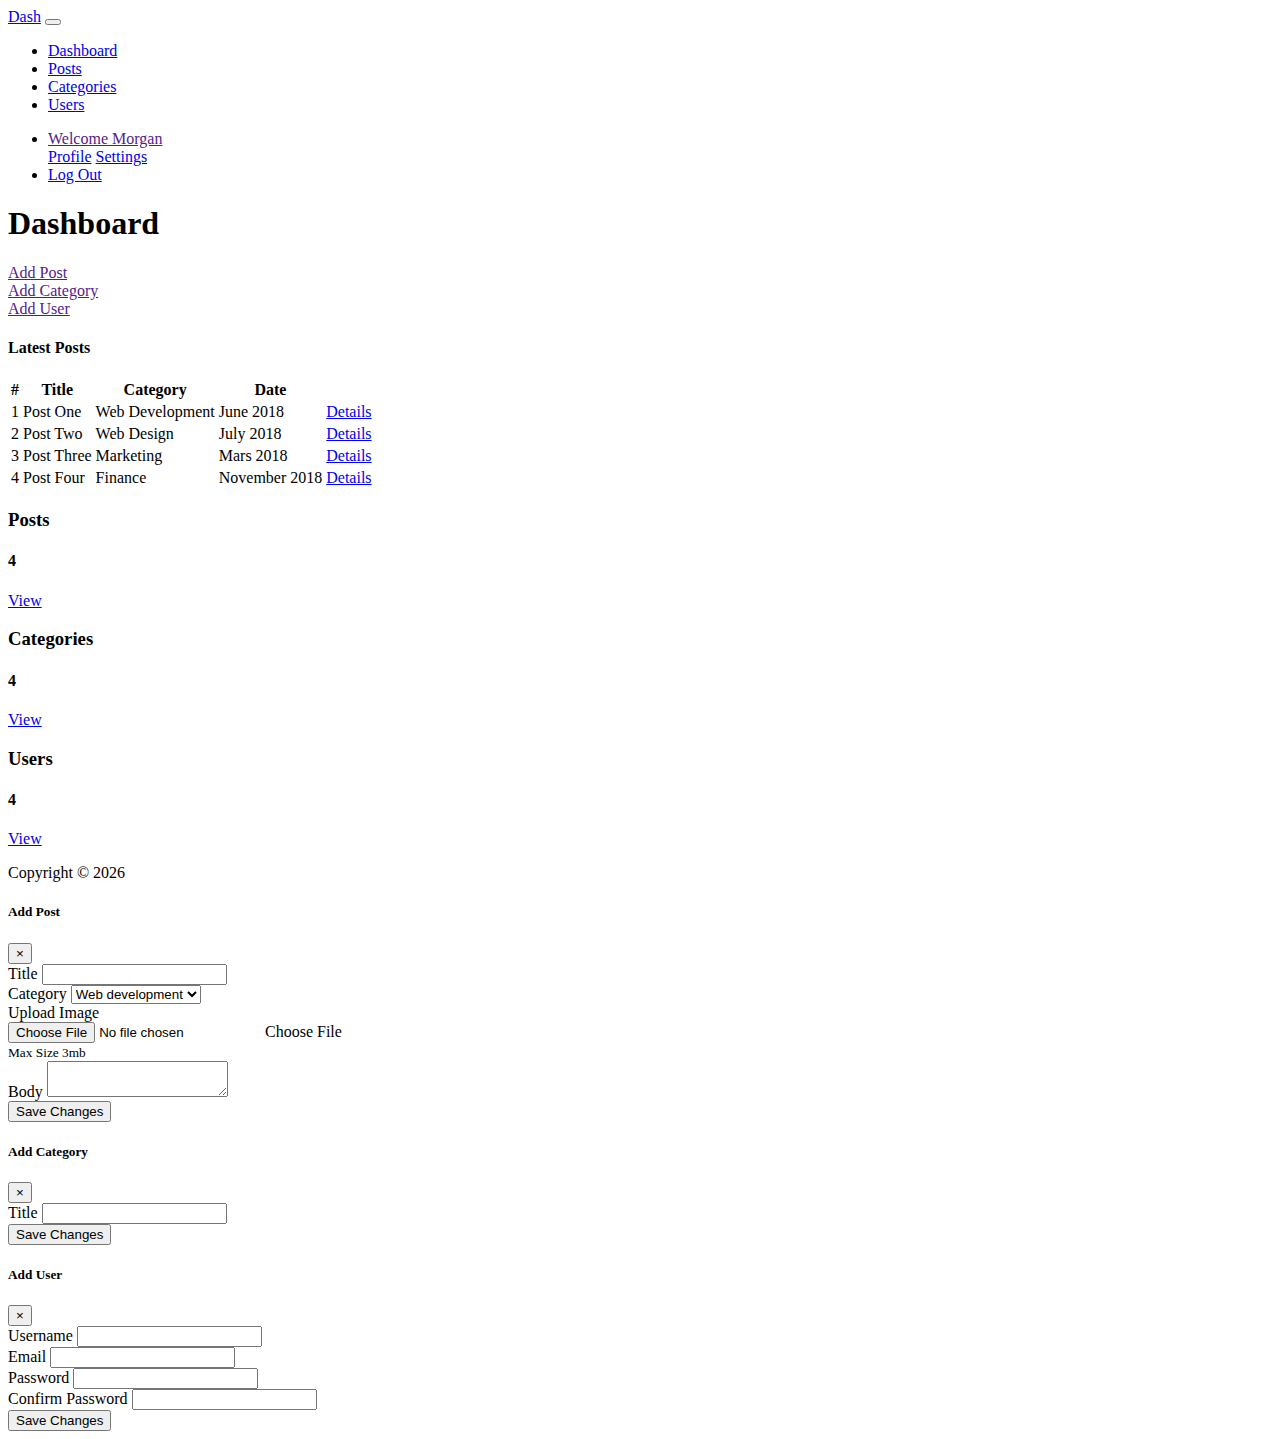
<file: index.html>
<!DOCTYPE html>
<html lang="en">

<head>
  <meta charset="UTF-8">
  <meta name="viewport" content="width=device-width, initial-scale=1.0">
  <meta http-equiv="X-UA-Compatible" content="ie=edge">
  <link rel="stylesheet" href="https://use.fontawesome.com/releases/v5.0.13/css/all.css" integrity="sha384-DNOHZ68U8hZfKXOrtjWvjxusGo9WQnrNx2sqG0tfsghAvtVlRW3tvkXWZh58N9jp"
    crossorigin="anonymous">
  <link rel="stylesheet" href="https://stackpath.bootstrapcdn.com/bootstrap/4.1.1/css/bootstrap.min.css" integrity="sha384-WskhaSGFgHYWDcbwN70/dfYBj47jz9qbsMId/iRN3ewGhXQFZCSftd1LZCfmhktB"
    crossorigin="anonymous">
  <link rel="stylesheet" href="css/style.css">
  <title>Bootstrap Theme</title>
</head>

<body>
  <!-- START HERE -->
  <nav class="navbar navbar-expand-sm navbar-dark bg-dark p-0">
    <div class="container">
      <a href="index.html" class="navbar-brand">Dash</a>
      <button class="navbar-toggler" data-toggle="collapse" data-target="#navbarCollapse">
        <span class="navbar-toggler-icon"></span>
      </button>
      <div class="collapse navbar-collapse" id="navbarCollapse">
        <ul class="navbar-nav">

          <li class="nav-item px-2">
            <a href="index.html" class="nav-link active">Dashboard</a>
          </li>
          <li class="nav-item px-2">
            <a href="posts.html" class="nav-link ">Posts</a>
          </li>
          <li class="nav-item px-2">
            <a href="categories.html" class="nav-link ">Categories</a>
          </li>
          <li class="nav-item px-2">
            <a href="users.html" class="nav-link ">Users</a>
          </li>

        </ul>

        <ul class="navbar-nav ml-auto">
          <li class="nav-item dropdown mr-3">
            <a href="" class="nav-link dropdown-toggle" data-toggle="dropdown">
              <i class="fas fa-user"></i> Welcome Morgan
            </a>
            <div class="dropdown-menu">
              <a href="profile.html" class="dropdown-item"> <i class="fas fa-user-circle"></i> Profile</a>
              <a href="settings.html" class="dropdown-item">
                <i class="fas fa-cog"></i> Settings</a>
           </div>

          </li>
          <li class="nav-item">
            <a href="login.html" class="nav-link">
              <i class="fas fa-user-times"></i> Log Out
            </a>

          </li>
        </ul>
      </div>
    </div>
  </nav>

  <!--Header-->

<header id="main-header" class="py-2 bg-primary text-white">
  <div class="container">
    <div class="row">
      <div class="col-md-6">
        <h1><i class="fas fa-cog"></i> Dashboard</h1>
      </div>
    </div>
  </div>
</header>

<!--Actions-->
  <section id="actions" class="py-4 mb-4 bg-light">
    <div class="container">
      <div class="row">
        <div class="col-md-3">
          <a href="" class="btn btn-primary btn-block" data-toggle="modal" data-target="#addPostModal"> <i class="fas fa-plus"></i>Add Post</a>
        </div>
        <div class="col-md-3">
          <a href="" class="btn btn-success btn-block" data-toggle="modal" data-target="#addCategoryModal">
            <i class="fas fa-plus"></i>Add Category</a>
        </div>
        <div class="col-md-3">
          <a href="" class="btn btn-warning btn-block" data-toggle="modal" data-target="#addUserModal">
            <i class="fas fa-plus"></i>Add User</a>
        </div>
      </div>
    </div>
  </section>

<!--Posts-->
<section id="posts">
  <div class="container">
    <div class="row">
      <div class="col-md-9">
        <div class="card">
          <div class="card-header">
            <h4>Latest Posts</h4>
          </div>
          <table class="table table-striped">
            <thead class="thead-dark">
              <tr>
                <th>#</th>
                <th>Title</th>
                <th>Category</th>
                <th>Date</th>
                <th></th>
              </tr>
            </thead>
            <tbody>
              <tr>
                <td>1</td>
                <td>Post One</td>
                <td>Web Development</td>
                <td>June 2018</td>
                <td><a href="details.html" class="btn btn-secondary">
                  <i class="fas fa-angle-double-right"></i> Details
                </a></td>
              </tr>
              <tr>
                <td>2</td>
                <td>Post Two</td>
                <td>Web Design</td>
                <td>July 2018</td>
                <td>
                  <a href="details.html" class="btn btn-secondary">
                    <i class="fas fa-angle-double-right"></i> Details
                  </a>
                </td>
              </tr>
              <tr>
                <td>3</td>
                <td>Post Three</td>
                <td>Marketing</td>
                <td>Mars 2018</td>
                <td>
                  <a href="details.html" class="btn btn-secondary">
                    <i class="fas fa-angle-double-right"></i> Details
                  </a>
                </td>
              </tr>
              <tr>
                <td>4</td>
                <td>Post Four</td>
                <td>Finance</td>
                <td>November 2018</td>
                <td>
                  <a href="details.html" class="btn btn-secondary">
                    <i class="fas fa-angle-double-right"></i> Details
                  </a>
                </td>
              </tr>
            </tbody>
          </table>
        </div>
      </div>
      <div class="col-md-3">
        <div class="card text-center bg-primary text-white mb-3">
          <div class="card-body">
            <h3>Posts</h3>
            <h4 class="display-4">
              <i class="fas fa-pencil-alt"></i> 4
            </h4>
            <a href="posts.html" class="btn btn-outline-light btn-sm">View</a>
          </div>
        </div>
      
        <div class="card text-center bg-success text-white mb-3">
          <div class="card-body">
            <h3>Categories</h3>
            <h4 class="display-4">
              <i class="fas fa-folder"></i> 4
            </h4>
            <a href="categories.html" class="btn btn-outline-light btn-sm">View</a>
          </div>
        </div>
      
        <div class="card text-center bg-warning text-white mb-3">
          <div class="card-body">
            <h3>Users</h3>
            <h4 class="display-4">
              <i class="fas fa-users"></i> 4
            </h4>
            <a href="users.html" class="btn btn-outline-light btn-sm">View</a>
          </div>
        </div>
      </div>
    </div>
  </div>
</section>


<!--Footer-->
<footer id="main-footer" class="bg-dark text-white mt-3 p-3">
  <div class="container">
    <div class="row">
      <div class="col">
        <p class="lead text-center">
          Copyright &copy; <span id="year"></span>
        </p>
      </div>
    </div>
  </div>
</footer>

<!--Modals-->

<!--Add post modal-->
<div class="modal fade" id="addPostModal">
  <div class="modal-dialog modal-lg">
    <div class="modal-content">
      <div class="modal-header bg-primary text-white">
        <h5 class="modal-title">Add Post</h5>
        <button class="close" data-dismiss="modal">
          <span>&times;</span>
        </button>
      </div>
      <div class="modal-body">
        <form>
          <div class="form-group">
            <label for="title">Title</label>
            <input type="text" class="form-control">
          </div>
          <div class="form-group">
            <label for="category">Category</label>
            <select class="form-control">
              <option value=""> Web development</option>
              <option value="">Web Design</option>
              <option value="">Marketing</option>
              <option value="">Finance</option>
            </select>
          </div>
          <div class="form-group">
            <label for="image">Upload Image</label>
            <div class="custom-file">
              <input type="file" class="custom-file-input" id="image">
              <label for="imge" class="custom-file-label">Choose File</label>
            </div>
            <small class="form text-muted ml-2">Max Size 3mb</small>
          </div>
          <div class="form-goup">
            <label for="body">Body</label>
            <textarea name="editor" class="form-control"></textarea>
          </div>
        </form>
      </div>
      <div class="modal-footer">
        <button class="btn btn-primary" data-dismiss="modal">Save Changes</button>
      </div>
    </div>
  </div>
</div>

<!--Add category modal-->
<div class="modal fade" id="addCategoryModal">
  <div class="modal-dialog modal-lg">
    <div class="modal-content">
      <div class="modal-header bg-success text-white">
        <h5 class="modal-title">Add Category</h5>
        <button class="close" data-dismiss="modal">
          <span>&times;</span>
        </button>
      </div>
        <div class="modal-body">
          <form>
            <div class="form-group">
              <label for="title">Title</label>
              <input type="text" class="form-control">
            </div>
          </form>
          <div class="modal-footer">
            <button class="btn btn-success" data-dismiss="modal">Save Changes</button>
          </div>
        </div>
     </div>
   </div>
</div>

<!--Add user modal-->
<div class="modal fade" id="addUserModal">
  <div class="modal-dialog modal-lg">
    <div class="modal-content">
      <div class="modal-header bg-warning text-white">
        <h5 class="modal-title">Add User</h5>
        <button class="close" data-dismiss="modal">
          <span>&times;</span>
        </button>
      </div>
      <div class="modal-body">
        <form>
          <div class="form-group">
            <label for="username">Username</label>
            <input type="text" class="form-control">
          </div>
          <div class="form-group">
            <label for="email">Email</label>
            <input type="text" class="form-control">
          </div>
          <div class="form-group">
            <label for="password">Password</label>
            <input type="password" class="form-control">
          </div>
          <div class="form-group">
            <label for="password2">Confirm Password</label>
            <input type="password" class="form-control">
          </div>
        </form>
        <div class="modal-footer">
          <button class="btn btn-warning" data-dismiss="modal">Save Changes</button>
        </div>
      </div>
    </div>
  </div>
</div>



  <script src="http://code.jquery.com/jquery-3.3.1.min.js" integrity="sha256-FgpCb/KJQlLNfOu91ta32o/NMZxltwRo8QtmkMRdAu8="
    crossorigin="anonymous"></script>
  <script src="https://cdnjs.cloudflare.com/ajax/libs/popper.js/1.14.3/umd/popper.min.js" integrity="sha384-ZMP7rVo3mIykV+2+9J3UJ46jBk0WLaUAdn689aCwoqbBJiSnjAK/l8WvCWPIPm49"
    crossorigin="anonymous"></script>
  <script src="https://stackpath.bootstrapcdn.com/bootstrap/4.1.1/js/bootstrap.min.js" integrity="sha384-smHYKdLADwkXOn1EmN1qk/HfnUcbVRZyYmZ4qpPea6sjB/pTJ0euyQp0Mk8ck+5T"
    crossorigin="anonymous"></script>
    <script src="https://cdn.ckeditor.com/4.10.0/standard/ckeditor.js"></script>

  <script>
    // Get the current year for the copyright
    $('#year').text(new Date().getFullYear());
    // textarea editor
    CKEDITOR.replace('editor');
  </script>
</body>

</html>
</file>
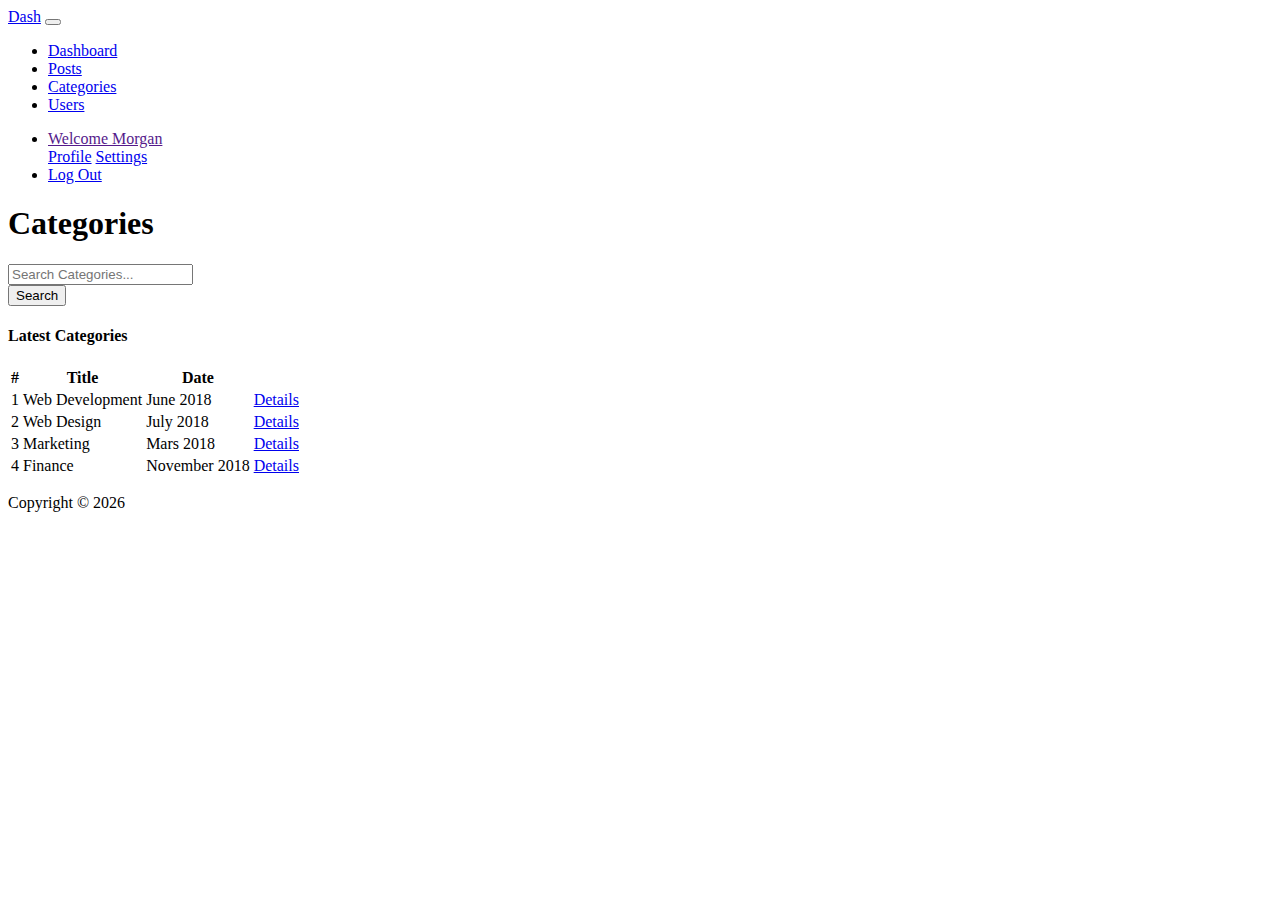
<file: categories.html>
<!DOCTYPE html>
<html lang="en">

<head>
    <meta charset="UTF-8">
    <meta name="viewport" content="width=device-width, initial-scale=1.0">
    <meta http-equiv="X-UA-Compatible" content="ie=edge">
    <link rel="stylesheet" href="https://use.fontawesome.com/releases/v5.0.13/css/all.css" integrity="sha384-DNOHZ68U8hZfKXOrtjWvjxusGo9WQnrNx2sqG0tfsghAvtVlRW3tvkXWZh58N9jp"
        crossorigin="anonymous">
    <link rel="stylesheet" href="https://stackpath.bootstrapcdn.com/bootstrap/4.1.1/css/bootstrap.min.css" integrity="sha384-WskhaSGFgHYWDcbwN70/dfYBj47jz9qbsMId/iRN3ewGhXQFZCSftd1LZCfmhktB"
        crossorigin="anonymous">
    <link rel="stylesheet" href="css/style.css">
    <title>Bootstrap Theme</title>
</head>

<body>
    <!-- START HERE -->
    <nav class="navbar navbar-expand-sm navbar-dark bg-dark p-0">
        <div class="container">
            <a href="index.html" class="navbar-brand">Dash</a>
            <button class="navbar-toggler" data-toggle="collapse" data-target="#navbarCollapse">
                <span class="navbar-toggler-icon"></span>
            </button>
            <div class="collapse navbar-collapse" id="navbarCollapse">
                <ul class="navbar-nav">

                    <li class="nav-item px-2">
                        <a href="index.html" class="nav-link ">Dashboard</a>
                    </li>
                    <li class="nav-item px-2">
                        <a href="posts.html" class="nav-link  ">Posts</a>
                    </li>
                    <li class="nav-item px-2">
                        <a href="categories.html" class="nav-link active ">Categories</a>
                    </li>
                    <li class="nav-item px-2">
                        <a href="users.html" class="nav-link ">Users</a>
                    </li>

                </ul>

                <ul class="navbar-nav ml-auto">
                    <li class="nav-item dropdown mr-3">
                        <a href="" class="nav-link dropdown-toggle" data-toggle="dropdown">
                            <i class="fas fa-user"></i> Welcome Morgan
                        </a>
                        <div class="dropdown-menu">
                            <a href="profile.html" class="dropdown-item">
                                <i class="fas fa-user-circle"></i> Profile</a>
                            <a href="settings.html" class="dropdown-item">
                                <i class="fas fa-cog"></i> Settings</a>
                        </div>

                    </li>
                    <li class="nav-item">
                        <a href="login.html" class="nav-link">
                            <i class="fas fa-user-times"></i> Log Out
                        </a>

                    </li>
                </ul>
            </div>
        </div>
    </nav>

    <!--Header-->

    <header id="main-header" class="py-2 bg-success text-white">
        <div class="container">
            <div class="row">
                <div class="col-md-6">
                    <h1>
                        <i class="fas fa-folder"></i> Categories</h1>
                </div>
            </div>
        </div>
    </header>

    <!--Actions-->
    <section id="actions" class="py-4 mb-4 bg-light">
        <div class="container">
            <div class="row">
                <div class="col-md-6 ml-auto">
                    <div class="input-group mb-3">
                        <input type="search" class="form-control" placeholder="Search Categories...">
                        <div class="input-group-append">
                            <button class="btn btn-outline-success" type="button">Search</button>
                        </div>
                    </div>
                </div>
            </div>
        </div>
    </section>

    <!--Posts-->
    <section id="posts">
        <div class="container">
            <div class="row">
                <div class="col">
                    <div class="card">
                        <div class="card-header">
                            <h4>Latest Categories</h4>
                        </div>
                        <table class="table table-striped">
                            <thead class="thead-dark">
                                <tr>
                                    <th>#</th>
                                    <th>Title</th>
                                    <th>Date</th>
                                    <th></th>
                                </tr>
                            </thead>
                            <tbody>
                                <tr>
                                    <td>1</td>
                                    <td>Web Development</td>
                                    <td>June 2018</td>
                                    <td>
                                        <a href="details.html" class="btn btn-secondary">
                                            <i class="fas fa-angle-double-right"></i> Details
                                        </a>
                                    </td>
                                </tr>
                                <tr>
                                    <td>2</td>
                                
                                    <td>Web Design</td>
                                    <td>July 2018</td>
                                    <td>
                                        <a href="details.html" class="btn btn-secondary">
                                            <i class="fas fa-angle-double-right"></i> Details
                                        </a>
                                    </td>
                                </tr>
                                <tr>
                                    <td>3</td>
                                    
                                    <td>Marketing</td>
                                    <td>Mars 2018</td>
                                    <td>
                                        <a href="details.html" class="btn btn-secondary">
                                            <i class="fas fa-angle-double-right"></i> Details
                                        </a>
                                    </td>
                                </tr>
                                <tr>
                                    <td>4</td>
                                    
                                    <td>Finance</td>
                                    <td>November 2018</td>
                                    <td>
                                        <a href="details.html" class="btn btn-secondary">
                                            <i class="fas fa-angle-double-right"></i> Details
                                        </a>
                                    </td>
                                </tr>
                            </tbody>
                        </table>
                    </div>
                </div>
            </div>
        </div>
    </section>


    <!--Footer-->
    <footer id="main-footer" class="bg-dark text-white mt-3 p-3">
        <div class="container">
            <div class="row">
                <div class="col">
                    <p class="lead text-center">
                        Copyright &copy;
                        <span id="year"></span>
                    </p>
                </div>
            </div>
        </div>
    </footer>



    <script src="http://code.jquery.com/jquery-3.3.1.min.js" integrity="sha256-FgpCb/KJQlLNfOu91ta32o/NMZxltwRo8QtmkMRdAu8="
        crossorigin="anonymous"></script>
    <script src="https://cdnjs.cloudflare.com/ajax/libs/popper.js/1.14.3/umd/popper.min.js" integrity="sha384-ZMP7rVo3mIykV+2+9J3UJ46jBk0WLaUAdn689aCwoqbBJiSnjAK/l8WvCWPIPm49"
        crossorigin="anonymous"></script>
    <script src="https://stackpath.bootstrapcdn.com/bootstrap/4.1.1/js/bootstrap.min.js" integrity="sha384-smHYKdLADwkXOn1EmN1qk/HfnUcbVRZyYmZ4qpPea6sjB/pTJ0euyQp0Mk8ck+5T"
        crossorigin="anonymous"></script>
    

    <script>
        // Get the current year for the copyright
        $('#year').text(new Date().getFullYear());
       
    </script>
</body>

</html>
</file>
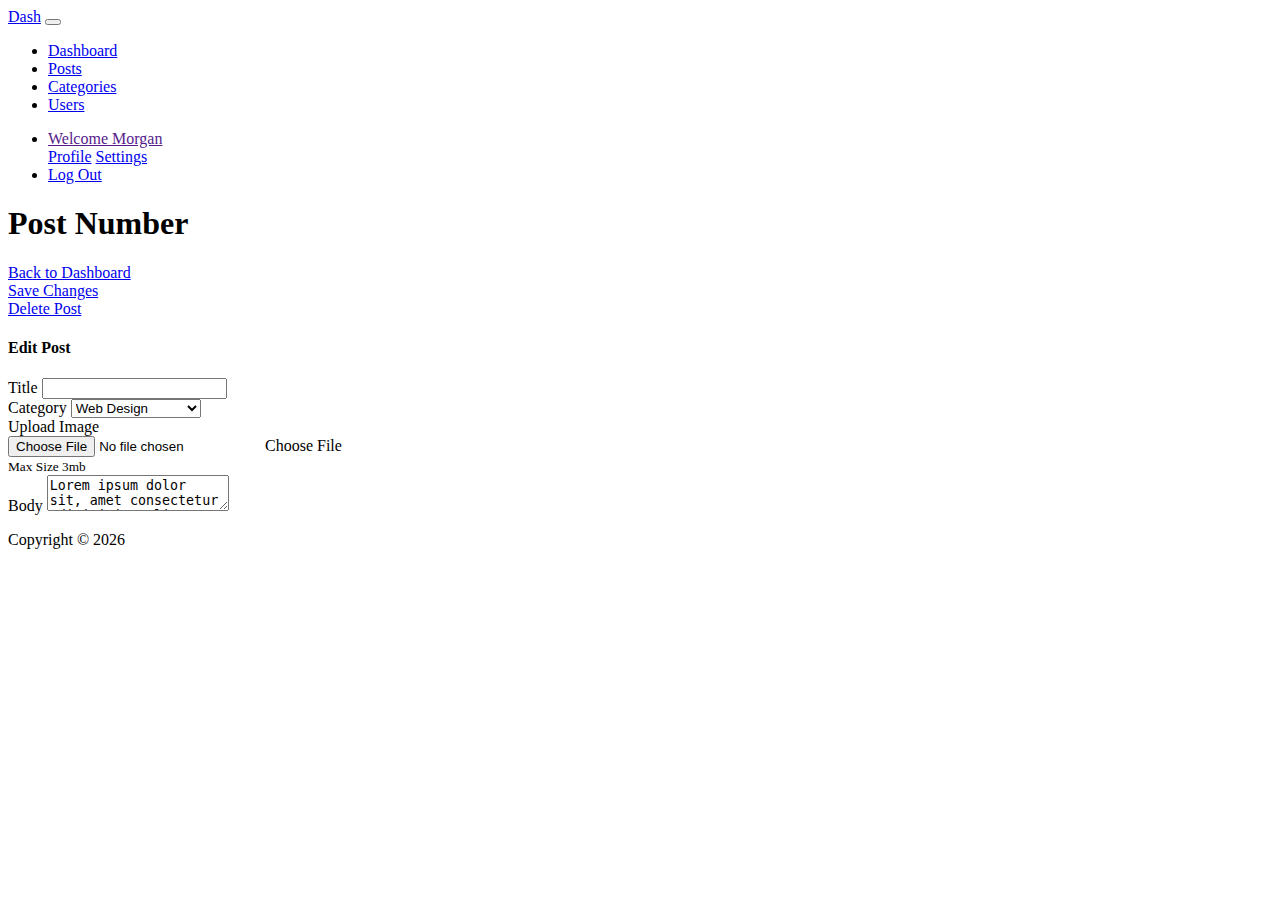
<file: details.html>
<!DOCTYPE html>
<html lang="en">

<head>
    <meta charset="UTF-8">
    <meta name="viewport" content="width=device-width, initial-scale=1.0">
    <meta http-equiv="X-UA-Compatible" content="ie=edge">
    <link rel="stylesheet" href="https://use.fontawesome.com/releases/v5.0.13/css/all.css" integrity="sha384-DNOHZ68U8hZfKXOrtjWvjxusGo9WQnrNx2sqG0tfsghAvtVlRW3tvkXWZh58N9jp"
        crossorigin="anonymous">
    <link rel="stylesheet" href="https://stackpath.bootstrapcdn.com/bootstrap/4.1.1/css/bootstrap.min.css" integrity="sha384-WskhaSGFgHYWDcbwN70/dfYBj47jz9qbsMId/iRN3ewGhXQFZCSftd1LZCfmhktB"
        crossorigin="anonymous">
    <link rel="stylesheet" href="css/style.css">
    <title>Bootstrap Theme</title>
</head>

<body>
    <!-- START HERE -->
    <nav class="navbar navbar-expand-sm navbar-dark bg-dark p-0">
        <div class="container">
            <a href="index.html" class="navbar-brand">Dash</a>
            <button class="navbar-toggler" data-toggle="collapse" data-target="#navbarCollapse">
                <span class="navbar-toggler-icon"></span>
            </button>
            <div class="collapse navbar-collapse" id="navbarCollapse">
                <ul class="navbar-nav">

                    <li class="nav-item px-2">
                        <a href="index.html" class="nav-link ">Dashboard</a>
                    </li>
                    <li class="nav-item px-2">
                        <a href="posts.html" class="nav-link ">Posts</a>
                    </li>
                    <li class="nav-item px-2">
                        <a href="categories.html" class="nav-link ">Categories</a>
                    </li>
                    <li class="nav-item px-2">
                        <a href="users.html" class="nav-link ">Users</a>
                    </li>

                </ul>

                <ul class="navbar-nav ml-auto">
                    <li class="nav-item dropdown mr-3">
                        <a href="" class="nav-link dropdown-toggle" data-toggle="dropdown">
                            <i class="fas fa-user"></i> Welcome Morgan
                        </a>
                        <div class="dropdown-menu">
                            <a href="profile.html" class="dropdown-item">
                                <i class="fas fa-user-circle"></i> Profile</a>
                            <a href="settings.html" class="dropdown-item">
                                <i class="fas fa-cog"></i> Settings</a>
                        </div>

                    </li>
                    <li class="nav-item">
                        <a href="login.html" class="nav-link">
                            <i class="fas fa-user-times"></i> Log Out
                        </a>

                    </li>
                </ul>
            </div>
        </div>
    </nav>

    <!--Header-->

    <header id="main-header" class="py-2 bg-primary text-white">
        <div class="container">
            <div class="row">
                <div class="col-md-6">
                    <h1> Post Number</h1>
                </div>
            </div>
        </div>
    </header>

    <!--Actions-->
    <section id="actions" class="py-4 mb-4 bg-light">
        <div class="container">
            <div class="row">
                <div class="col-md-3">
                    <a href="index.html" class="btn btn-light btn-block"  >
                        <i class="fas fa-arrow-left"></i>   Back to Dashboard</a>
                </div>
                <div class="col-md-3">
                    <a href="index.html" class="btn btn-success btn-block" >
                        <i class="fas fa-check"></i>   Save Changes</a>
                </div>
                <div class="col-md-3">
                    <a href="index.html" class="btn btn-danger btn-block" data-toggle="modal" data-target="#addUserModal">
                        <i class="fas fa-trash"></i>   Delete Post </a>
                </div>
            </div>
        </div>
    </section>

    <!--Details-->
    <section id="details">
        <div class="container">
            <div class="row">
                <div class="col">
                    <div class="card">
                        <div class="card-header">
                            <h4>Edit Post</h4>
                        </div>
                        <div class="card-body">
                            <form>
                                <div class="form-group">
                                    <label for="title">Title</label>
                                    <input type="text" class="form-control">
                                </div>
                                <div class="form-group">
                                    <label for="category">Category</label>
                                    <select class="form-control">
                                        <option value=""> Web development</option>
                                        <option value="" selected>Web Design</option>
                                        <option value="">Marketing</option>
                                        <option value="">Finance</option>
                                    </select>
                                </div>
                                <div class="form-group">
                                    <label for="image">Upload Image</label>
                                    <div class="custom-file">
                                        <input type="file" class="custom-file-input" id="image">
                                        <label for="imge" class="custom-file-label">Choose File</label>
                                    </div>
                                    <small class="form text-muted ml-2">Max Size 3mb</small>
                                </div>
                                <div class="form-goup">
                                    <label for="body">Body</label>
                                    <textarea name="editor" class="form-control">Lorem ipsum dolor sit, amet consectetur adipisicing elit. Doloremque perferendis provident recusandae ad reprehenderit, id ipsum ratione minima in a officia tempore maiores, nemo quaerat rem est odit delectus dolor.</textarea>
                                </div>
                            </form>
                        </div>
                    </div>
                </div>
            </div>
        </div>
    </section>


    <!--Footer-->
    <footer id="main-footer" class="bg-dark text-white mt-5 p-5">
        <div class="container">
            <div class="row">
                <div class="col">
                    <p class="lead text-center">
                        Copyright &copy;
                        <span id="year"></span>
                    </p>
                </div>
            </div>
        </div>
    </footer>




    <script src="http://code.jquery.com/jquery-3.3.1.min.js" integrity="sha256-FgpCb/KJQlLNfOu91ta32o/NMZxltwRo8QtmkMRdAu8="
        crossorigin="anonymous"></script>
    <script src="https://cdnjs.cloudflare.com/ajax/libs/popper.js/1.14.3/umd/popper.min.js" integrity="sha384-ZMP7rVo3mIykV+2+9J3UJ46jBk0WLaUAdn689aCwoqbBJiSnjAK/l8WvCWPIPm49"
        crossorigin="anonymous"></script>
    <script src="https://stackpath.bootstrapcdn.com/bootstrap/4.1.1/js/bootstrap.min.js" integrity="sha384-smHYKdLADwkXOn1EmN1qk/HfnUcbVRZyYmZ4qpPea6sjB/pTJ0euyQp0Mk8ck+5T"
        crossorigin="anonymous"></script>
        <script src="https://cdn.ckeditor.com/4.10.0/standard/ckeditor.js"></script>
   

    <script>
        // Get the current year for the copyright
        $('#year').text(new Date().getFullYear());
     // textarea editor
        CKEDITOR.replace('editor');
    </script>
</body>

</html>
</file>
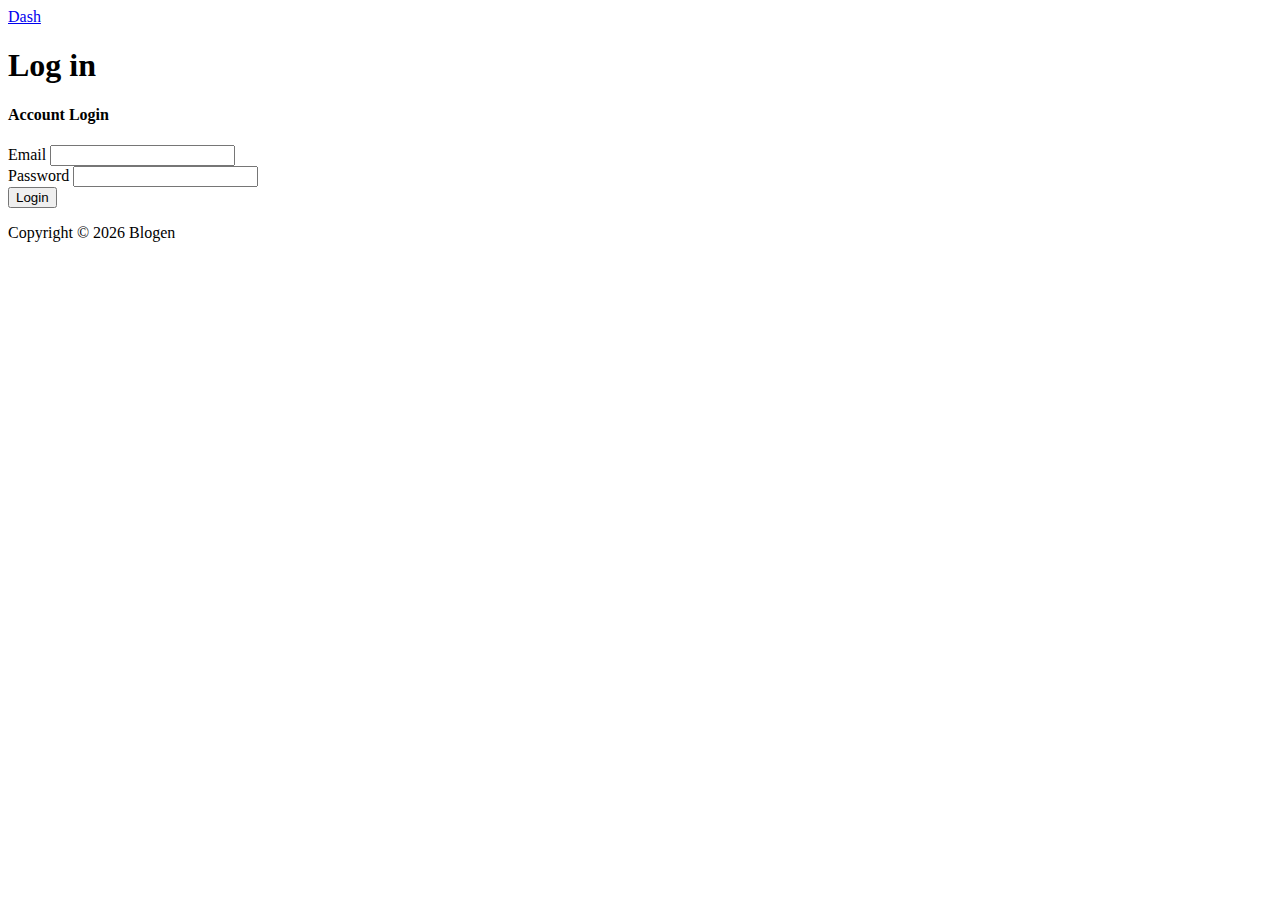
<file: login.html>
<!DOCTYPE html>
<html lang="en">

<head>
  <meta charset="UTF-8">
  <meta name="viewport" content="width=device-width, initial-scale=1.0">
  <meta http-equiv="X-UA-Compatible" content="ie=edge">
  <link rel="stylesheet" href="https://use.fontawesome.com/releases/v5.0.13/css/all.css" integrity="sha384-DNOHZ68U8hZfKXOrtjWvjxusGo9WQnrNx2sqG0tfsghAvtVlRW3tvkXWZh58N9jp"
    crossorigin="anonymous">
  <link rel="stylesheet" href="https://stackpath.bootstrapcdn.com/bootstrap/4.1.1/css/bootstrap.min.css" integrity="sha384-WskhaSGFgHYWDcbwN70/dfYBj47jz9qbsMId/iRN3ewGhXQFZCSftd1LZCfmhktB"
    crossorigin="anonymous">
  <link rel="stylesheet" href="css/style.css">
  <title>Bootstrap Theme</title>
</head>

<body>
  <nav class="navbar navbar-expand-sm navbar-dark bg-dark p-0">
    <div class="container">
      <a href="index.html" class="navbar-brand">Dash</a>
    </div>
  </nav>

  <!-- HEADER -->
  <header id="main-header" class="py-2 bg-primary text-white">
    <div class="container">
      <div class="row">
        <div class="col-md-6">
          <h1>
            <i class="fas fa-user"></i> Log in</h1>
        </div>
      </div>
    </div>
  </header>

  <!-- ACTIONS -->
  <section id="actions" class="py-4 mb-4 bg-light">
    <div class="container">
      <div class="row">

      </div>
    </div>
  </section>

  <!-- LOGIN -->
  <section id="login">
    <div class="container">
      <div class="row">
        <div class="col-md-6 mx-auto">
          <div class="card">
            <div class="card-header">
              <h4>Account Login</h4>
            </div>
            <div class="card-body">
              <form action="index.html">
                <div class="form-group">
                  <label for="email">Email</label>
                  <input type="text" class="form-control">
                </div>
                <div class="form-group">
                  <label for="password">Password</label>
                  <input type="password" class="form-control">
                </div>
                <input type="submit" value="Login" class="btn btn-primary btn-block">
              </form>
            </div>
          </div>
        </div>
      </div>
    </div>
  </section>

  <!-- FOOTER -->
  <footer id="main-footer" class="bg-dark text-white mt-5 p-5">
    <div class="container">
      <div class="row">
        <div class="col">
          <p class="lead text-center">
            Copyright &copy;
            <span id="year"></span>
            Blogen
          </p>
        </div>
      </div>
    </div>
  </footer>

  <script src="http://code.jquery.com/jquery-3.3.1.min.js" integrity="sha256-FgpCb/KJQlLNfOu91ta32o/NMZxltwRo8QtmkMRdAu8="
    crossorigin="anonymous"></script>
  <script src="https://cdnjs.cloudflare.com/ajax/libs/popper.js/1.14.3/umd/popper.min.js" integrity="sha384-ZMP7rVo3mIykV+2+9J3UJ46jBk0WLaUAdn689aCwoqbBJiSnjAK/l8WvCWPIPm49"
    crossorigin="anonymous"></script>
  <script src="https://stackpath.bootstrapcdn.com/bootstrap/4.1.1/js/bootstrap.min.js" integrity="sha384-smHYKdLADwkXOn1EmN1qk/HfnUcbVRZyYmZ4qpPea6sjB/pTJ0euyQp0Mk8ck+5T"
    crossorigin="anonymous"></script>


  <script>
    // Get the current year for the copyright
    $('#year').text(new Date().getFullYear());
  </script>
</body>

</html>
</file>
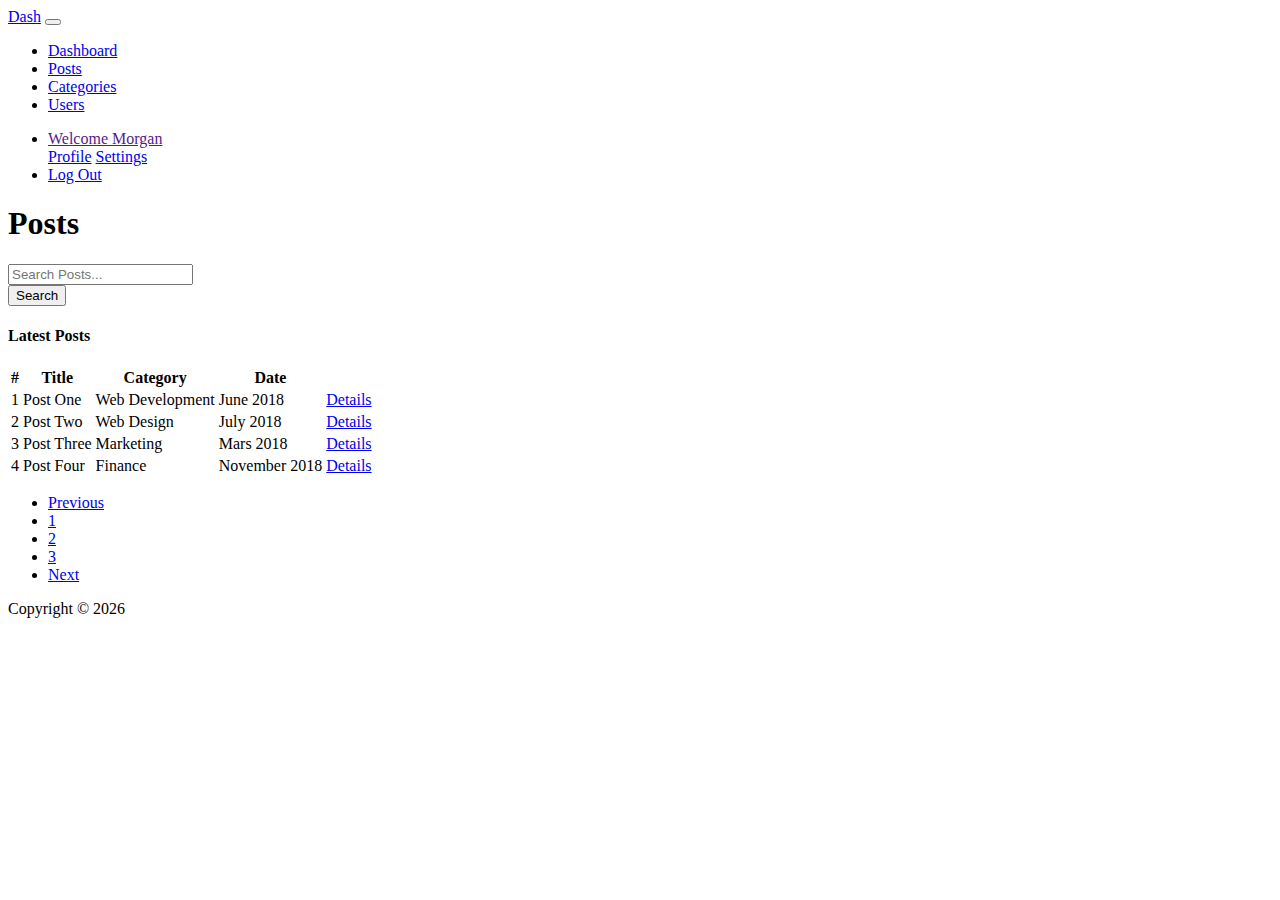
<file: posts.html>
<!DOCTYPE html>
<html lang="en">

<head>
  <meta charset="UTF-8">
  <meta name="viewport" content="width=device-width, initial-scale=1.0">
  <meta http-equiv="X-UA-Compatible" content="ie=edge">
  <link rel="stylesheet" href="https://use.fontawesome.com/releases/v5.0.13/css/all.css" integrity="sha384-DNOHZ68U8hZfKXOrtjWvjxusGo9WQnrNx2sqG0tfsghAvtVlRW3tvkXWZh58N9jp"
    crossorigin="anonymous">
  <link rel="stylesheet" href="https://stackpath.bootstrapcdn.com/bootstrap/4.1.1/css/bootstrap.min.css" integrity="sha384-WskhaSGFgHYWDcbwN70/dfYBj47jz9qbsMId/iRN3ewGhXQFZCSftd1LZCfmhktB"
    crossorigin="anonymous">
  <link rel="stylesheet" href="css/style.css">
  <title>Bootstrap Theme</title>
</head>

<body>
  <!-- START HERE -->
  <nav class="navbar navbar-expand-sm navbar-dark bg-dark p-0">
    <div class="container">
      <a href="index.html" class="navbar-brand">Dash</a>
      <button class="navbar-toggler" data-toggle="collapse" data-target="#navbarCollapse">
        <span class="navbar-toggler-icon"></span>
      </button>
      <div class="collapse navbar-collapse" id="navbarCollapse">
        <ul class="navbar-nav">

          <li class="nav-item px-2">
            <a href="index.html" class="nav-link ">Dashboard</a>
          </li>
          <li class="nav-item px-2">
            <a href="posts.html" class="nav-link active ">Posts</a>
          </li>
          <li class="nav-item px-2">
            <a href="categories.html" class="nav-link ">Categories</a>
          </li>
          <li class="nav-item px-2">
            <a href="users.html" class="nav-link ">Users</a>
          </li>

        </ul>

        <ul class="navbar-nav ml-auto">
          <li class="nav-item dropdown mr-3">
            <a href="" class="nav-link dropdown-toggle" data-toggle="dropdown">
              <i class="fas fa-user"></i> Welcome Morgan
            </a>
            <div class="dropdown-menu">
              <a href="profile.html" class="dropdown-item"> <i class="fas fa-user-circle"></i> Profile</a>
              <a href="settings.html" class="dropdown-item">
                <i class="fas fa-cog"></i> Settings</a>
           </div>

          </li>
          <li class="nav-item">
            <a href="login.html" class="nav-link">
              <i class="fas fa-user-times"></i> Log Out
            </a>

          </li>
        </ul>
      </div>
    </div>
  </nav>

  <!--Header-->

<header id="main-header" class="py-2 bg-primary text-white">
  <div class="container">
    <div class="row">
      <div class="col-md-6">
        <h1><i class="fas fa-pencil-alt"></i> Posts</h1>
      </div>
    </div>
  </div>
</header>

<!--Actions-->
  <section id="actions" class="py-4 mb-4 bg-light">
    <div class="container">
      <div class="row">
          <div class="col-md-6 ml-auto">
        <div class="input-group mb-3">
            <input type="search" class="form-control" placeholder="Search Posts..." >
            <div class="input-group-append">
                <button class="btn btn-outline-primary" type="button" >Search</button>
            </div>
        </div>
      </div>
    </div>
    </div>
  </section>

<!--Posts-->
<section id="posts">
  <div class="container">
    <div class="row">
      <div class="col">
        <div class="card">
          <div class="card-header">
            <h4>Latest Posts</h4>
          </div>
          <table class="table table-striped">
            <thead class="thead-dark">
              <tr>
                <th>#</th>
                <th>Title</th>
                <th>Category</th>
                <th>Date</th>
                <th></th>
              </tr>
            </thead>
            <tbody>
              <tr>
                <td>1</td>
                <td>Post One</td>
                <td>Web Development</td>
                <td>June 2018</td>
                <td><a href="details.html" class="btn btn-secondary">
                  <i class="fas fa-angle-double-right"></i> Details
                </a></td>
              </tr>
              <tr>
                <td>2</td>
                <td>Post Two</td>
                <td>Web Design</td>
                <td>July 2018</td>
                <td>
                  <a href="details.html" class="btn btn-secondary">
                    <i class="fas fa-angle-double-right"></i> Details
                  </a>
                </td>
              </tr>
              <tr>
                <td>3</td>
                <td>Post Three</td>
                <td>Marketing</td>
                <td>Mars 2018</td>
                <td>
                  <a href="details.html" class="btn btn-secondary">
                    <i class="fas fa-angle-double-right"></i> Details
                  </a>
                </td>
              </tr>
              <tr>
                <td>4</td>
                <td>Post Four</td>
                <td>Finance</td>
                <td>November 2018</td>
                <td>
                  <a href="details.html" class="btn btn-secondary">
                    <i class="fas fa-angle-double-right"></i> Details
                  </a>
                </td>
              </tr>
            </tbody>
          </table>
          <nav class="ml-5">
                    <ul class="pagination">
                        <li class="page-item disabled"><a class="page-link" href="#">Previous</a></li>
                        <li class="page-item active"><a class="page-link" href="#">1</a></li>
                        <li class="page-item"><a class="page-link" href="#">2</a></li>
                        <li class="page-item"><a class="page-link" href="#">3</a></li>
                        <li class="page-item"><a class="page-link" href="#">Next</a></li>
                    </ul>
        </nav>
        </div>
      </div>
    </div>
  </div>
</section>


<!--Footer-->
<footer id="main-footer" class="bg-dark text-white mt-3 p-3">
  <div class="container">
    <div class="row">
      <div class="col">
        <p class="lead text-center">
          Copyright &copy; <span id="year"></span>
        </p>
      </div>
    </div>
  </div>
</footer>



  <script src="http://code.jquery.com/jquery-3.3.1.min.js" integrity="sha256-FgpCb/KJQlLNfOu91ta32o/NMZxltwRo8QtmkMRdAu8="
    crossorigin="anonymous"></script>
  <script src="https://cdnjs.cloudflare.com/ajax/libs/popper.js/1.14.3/umd/popper.min.js" integrity="sha384-ZMP7rVo3mIykV+2+9J3UJ46jBk0WLaUAdn689aCwoqbBJiSnjAK/l8WvCWPIPm49"
    crossorigin="anonymous"></script>
  <script src="https://stackpath.bootstrapcdn.com/bootstrap/4.1.1/js/bootstrap.min.js" integrity="sha384-smHYKdLADwkXOn1EmN1qk/HfnUcbVRZyYmZ4qpPea6sjB/pTJ0euyQp0Mk8ck+5T"
    crossorigin="anonymous"></script>
    

  <script>
    // Get the current year for the copyright
    $('#year').text(new Date().getFullYear());
   
  </script>
</body>

</html>
</file>
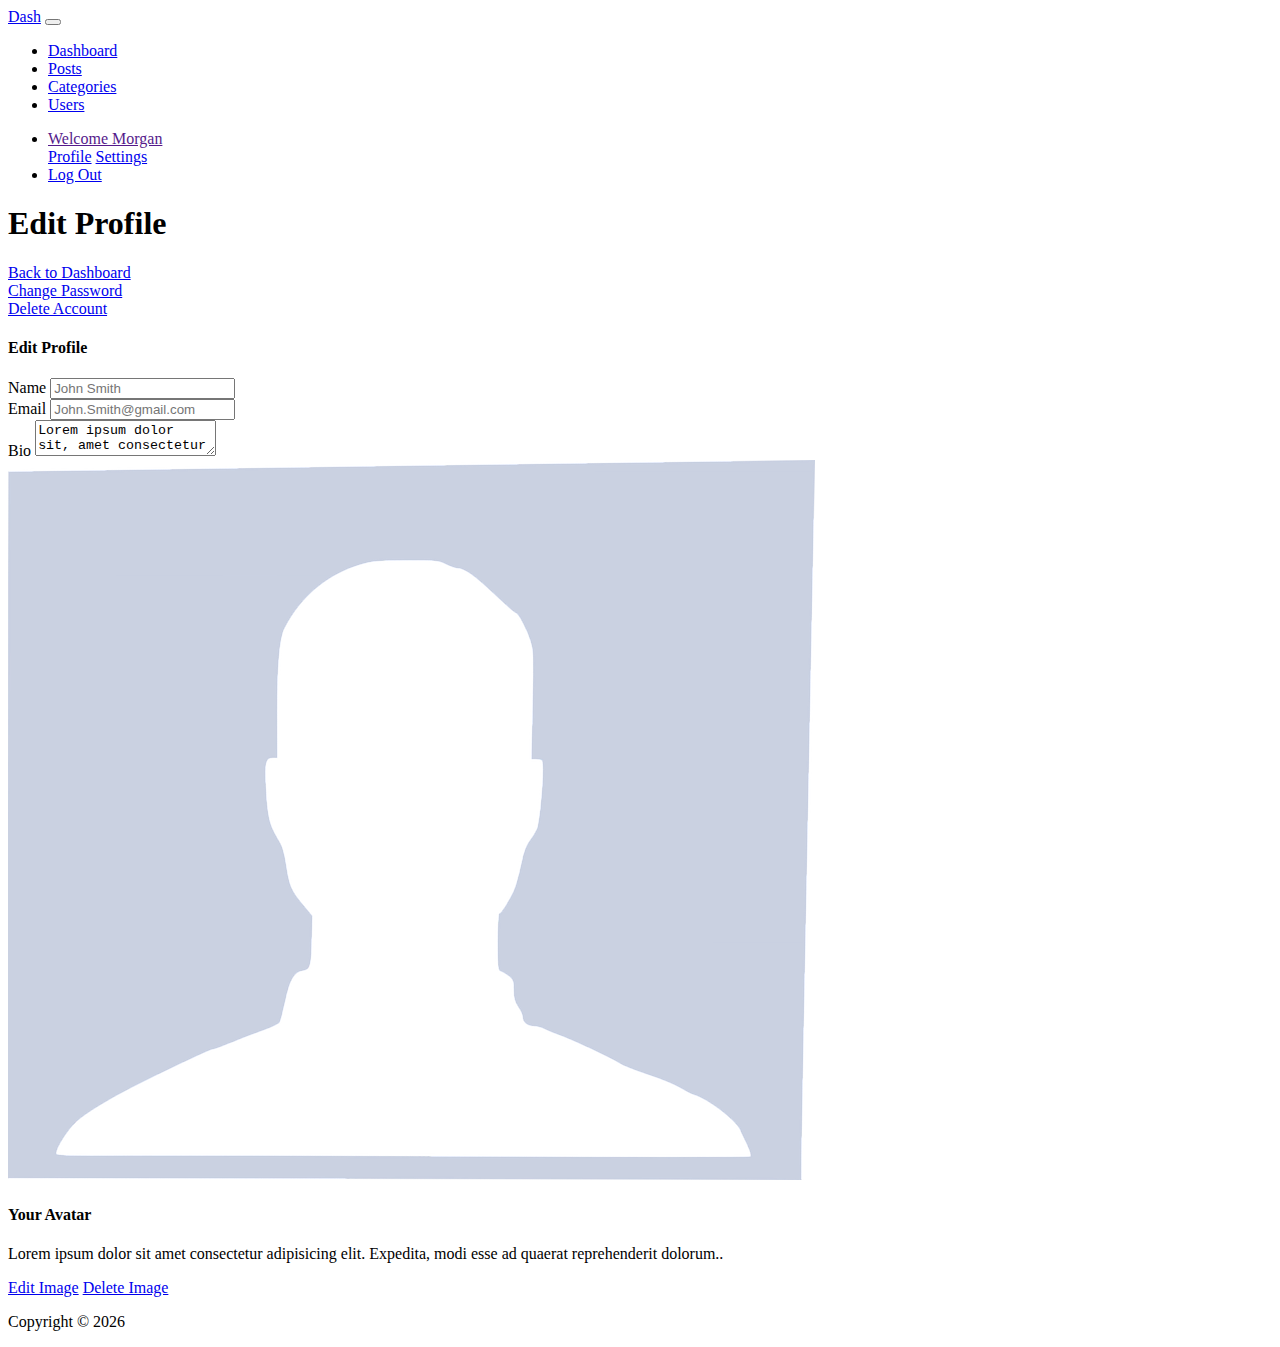
<file: profile.html>
<!DOCTYPE html>
<html lang="en">

<head>
    <meta charset="UTF-8">
    <meta name="viewport" content="width=device-width, initial-scale=1.0">
    <meta http-equiv="X-UA-Compatible" content="ie=edge">
    <link rel="stylesheet" href="https://use.fontawesome.com/releases/v5.0.13/css/all.css" integrity="sha384-DNOHZ68U8hZfKXOrtjWvjxusGo9WQnrNx2sqG0tfsghAvtVlRW3tvkXWZh58N9jp"
        crossorigin="anonymous">
    <link rel="stylesheet" href="https://stackpath.bootstrapcdn.com/bootstrap/4.1.1/css/bootstrap.min.css" integrity="sha384-WskhaSGFgHYWDcbwN70/dfYBj47jz9qbsMId/iRN3ewGhXQFZCSftd1LZCfmhktB"
        crossorigin="anonymous">
    <link rel="stylesheet" href="css/style.css">
    <title>Bootstrap Theme</title>
</head>

<body>
    <!-- START HERE -->
    <nav class="navbar navbar-expand-sm navbar-dark bg-dark p-0">
        <div class="container">
            <a href="index.html" class="navbar-brand">Dash</a>
            <button class="navbar-toggler" data-toggle="collapse" data-target="#navbarCollapse">
                <span class="navbar-toggler-icon"></span>
            </button>
            <div class="collapse navbar-collapse" id="navbarCollapse">
                <ul class="navbar-nav">

                    <li class="nav-item px-2">
                        <a href="index.html" class="nav-link ">Dashboard</a>
                    </li>
                    <li class="nav-item px-2">
                        <a href="posts.html" class="nav-link ">Posts</a>
                    </li>
                    <li class="nav-item px-2">
                        <a href="categories.html" class="nav-link ">Categories</a>
                    </li>
                    <li class="nav-item px-2">
                        <a href="users.html" class="nav-link ">Users</a>
                    </li>

                </ul>

                <ul class="navbar-nav ml-auto">
                    <li class="nav-item dropdown mr-3">
                        <a href="" class="nav-link dropdown-toggle" data-toggle="dropdown">
                            <i class="fas fa-user"></i> Welcome Morgan
                        </a>
                        <div class="dropdown-menu">
                            <a href="profile.html" class="dropdown-item">
                                <i class="fas fa-user-circle"></i> Profile</a>
                            <a href="settings.html" class="dropdown-item">
                                <i class="fas fa-cog"></i> Settings</a>
                        </div>

                    </li>
                    <li class="nav-item">
                        <a href="login.html" class="nav-link">
                            <i class="fas fa-user-times"></i> Log Out
                        </a>

                    </li>
                </ul>
            </div>
        </div>
    </nav>

    <!--Header-->

    <header id="main-header" class="py-2 bg-primary text-white">
        <div class="container">
            <div class="row">
                <div class="col-md-6">
                    <h1>
                        <i class="fas fa-User"></i>Edit Profile</h1>
                </div>
            </div>
        </div>
    </header>

    <!--Actions-->
    <section id="actions" class="py-4 mb-4 bg-light">
        <div class="container">
            <div class="row">
                <div class="col-md-3">
                    <a href="index.html" class="btn btn-light btn-block">
                        <i class="fas fa-arrow-left"></i> Back to Dashboard</a>
                </div>
                <div class="col-md-3">
                    <a href="index.html" class="btn btn-success btn-block">
                        <i class="fas fa-lock"></i>   Change Password</a>
                </div>
                <div class="col-md-3">
                    <a href="index.html" class="btn btn-danger btn-block" data-toggle="modal" data-target="#addUserModal">
                        <i class="fas fa-trash"></i>   Delete Account </a>
                </div>
            </div>
        </div>
    </section>

    <!--Profile-->
    <section id="profile">
        <div class="container">
            <div class="row">
                <div class="col-md-9">
                    <div class="card">
                        <div class="card-header">
                            <h4>Edit Profile</h4>
                        </div>
                        <div class="card-body">
                            <form>
                                <div class="form-group">
                                    <label for="title">Name</label>
                                    <input type="text" class="form-control" placeholder="John Smith">
                                </div>
                                <div class="form-group">
                                    <label for="title">Email</label>
                                    <input type="text" class="form-control" placeholder="John.Smith@gmail.com">
                                </div>
                                
                                <div class="form-goup">
                                    <label for="body">Bio</label>
                                    <textarea name="editor" class="form-control">Lorem ipsum dolor sit, amet consectetur adipisicing elit. Doloremque perferendis provident recusandae ad reprehenderit, id ipsum ratione minima in a officia tempore maiores, nemo quaerat rem est odit delectus dolor.</textarea>
                                </div>
                            </form>
                        </div>
                    </div>
                </div>
                <div class="col-md-3">
                    <div class="card " id="profileCard" >
                        <img class="card-img-top" src="img/avatar.png" alt="Card image cap">
                        <h4 class="card-header"> Your Avatar</h4>
                        <div class="card-body">
                            <p class="card-text">Lorem ipsum dolor sit amet consectetur adipisicing elit. Expedita, modi esse ad quaerat reprehenderit dolorum..</p>
                            <a href="#" class="btn btn-primary btn-block">Edit Image</a>
                            <a href="#" class="btn btn-danger btn-block">Delete Image</a>
                        </div>
                    </div>
                </div>
            </div>
        </div>
    </section>

    <!--Footer-->
    <footer id="main-footer" class="bg-dark text-white mt-3 p-3">
        <div class="container">
            <div class="row">
                <div class="col">
                    <p class="lead text-center">
                        Copyright &copy;
                        <span id="year"></span>
                    </p>
                </div>
            </div>
        </div>
    </footer>

   



    <script src="http://code.jquery.com/jquery-3.3.1.min.js" integrity="sha256-FgpCb/KJQlLNfOu91ta32o/NMZxltwRo8QtmkMRdAu8="
        crossorigin="anonymous"></script>
    <script src="https://cdnjs.cloudflare.com/ajax/libs/popper.js/1.14.3/umd/popper.min.js" integrity="sha384-ZMP7rVo3mIykV+2+9J3UJ46jBk0WLaUAdn689aCwoqbBJiSnjAK/l8WvCWPIPm49"
        crossorigin="anonymous"></script>
    <script src="https://stackpath.bootstrapcdn.com/bootstrap/4.1.1/js/bootstrap.min.js" integrity="sha384-smHYKdLADwkXOn1EmN1qk/HfnUcbVRZyYmZ4qpPea6sjB/pTJ0euyQp0Mk8ck+5T"
        crossorigin="anonymous"></script>
    <script src="https://cdn.ckeditor.com/4.10.0/standard/ckeditor.js"></script>

    <script>
        // Get the current year for the copyright
        $('#year').text(new Date().getFullYear());
        // textarea editor
        CKEDITOR.replace('editor');
    </script>
</body>

</html>
</file>
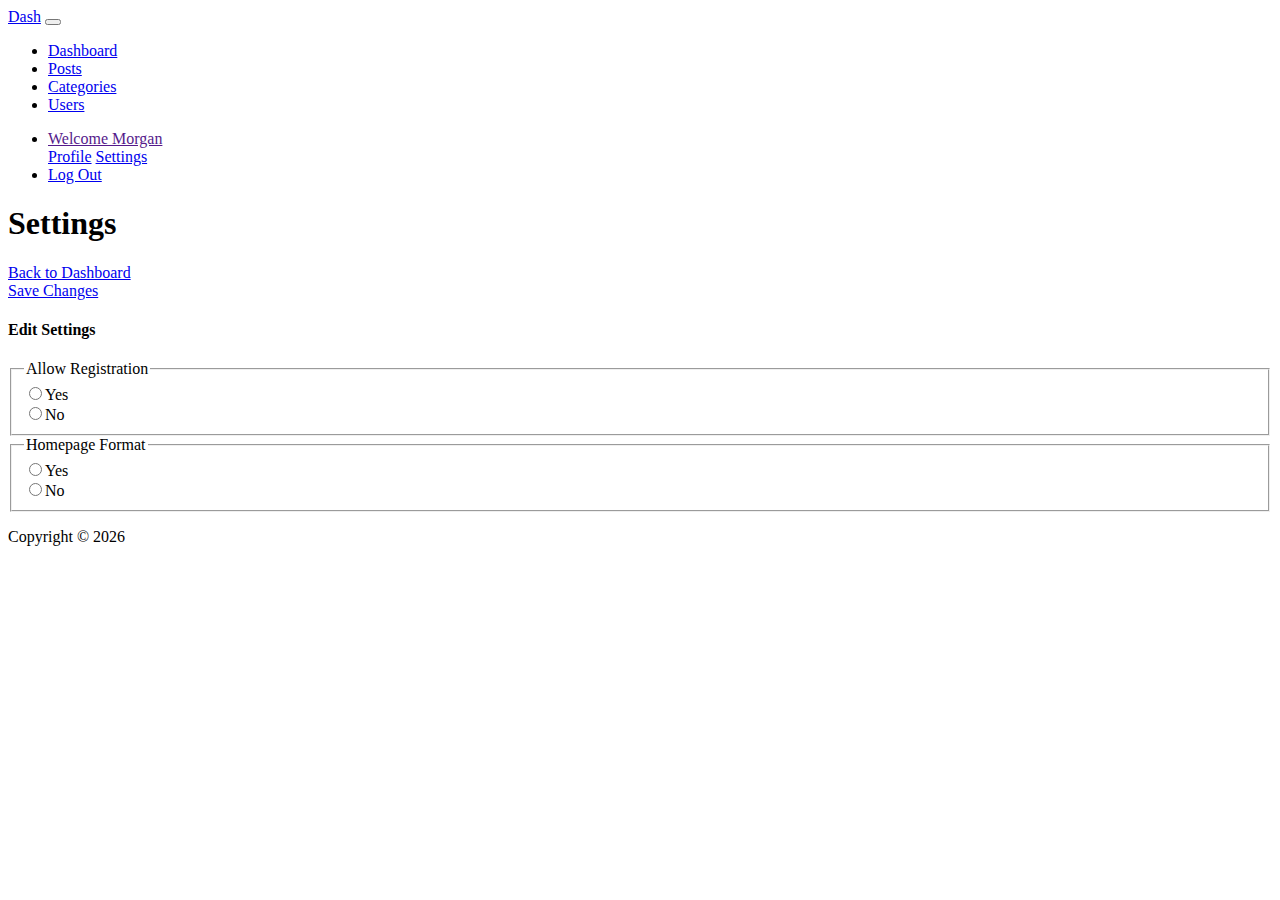
<file: settings.html>
<!DOCTYPE html>
<html lang="en">

<head>
    <meta charset="UTF-8">
    <meta name="viewport" content="width=device-width, initial-scale=1.0">
    <meta http-equiv="X-UA-Compatible" content="ie=edge">
    <link rel="stylesheet" href="https://use.fontawesome.com/releases/v5.0.13/css/all.css" integrity="sha384-DNOHZ68U8hZfKXOrtjWvjxusGo9WQnrNx2sqG0tfsghAvtVlRW3tvkXWZh58N9jp"
        crossorigin="anonymous">
    <link rel="stylesheet" href="https://stackpath.bootstrapcdn.com/bootstrap/4.1.1/css/bootstrap.min.css" integrity="sha384-WskhaSGFgHYWDcbwN70/dfYBj47jz9qbsMId/iRN3ewGhXQFZCSftd1LZCfmhktB"
        crossorigin="anonymous">
    <link rel="stylesheet" href="css/style.css">
    <title>Bootstrap Theme</title>
</head>

<body>
    <!-- START HERE -->
    <nav class="navbar navbar-expand-sm navbar-dark bg-dark p-0">
        <div class="container">
            <a href="index.html" class="navbar-brand">Dash</a>
            <button class="navbar-toggler" data-toggle="collapse" data-target="#navbarCollapse">
                <span class="navbar-toggler-icon"></span>
            </button>
            <div class="collapse navbar-collapse" id="navbarCollapse">
                <ul class="navbar-nav">

                    <li class="nav-item px-2">
                        <a href="index.html" class="nav-link ">Dashboard</a>
                    </li>
                    <li class="nav-item px-2">
                        <a href="posts.html" class="nav-link ">Posts</a>
                    </li>
                    <li class="nav-item px-2">
                        <a href="categories.html" class="nav-link ">Categories</a>
                    </li>
                    <li class="nav-item px-2">
                        <a href="users.html" class="nav-link ">Users</a>
                    </li>

                </ul>

                <ul class="navbar-nav ml-auto">
                    <li class="nav-item dropdown mr-3">
                        <a href="" class="nav-link dropdown-toggle" data-toggle="dropdown">
                            <i class="fas fa-user"></i> Welcome Morgan
                        </a>
                        <div class="dropdown-menu">
                            <a href="profile.html" class="dropdown-item">
                                <i class="fas fa-user-circle"></i> Profile</a>
                            <a href="settings.html" class="dropdown-item">
                                <i class="fas fa-cog"></i> Settings</a>
                        </div>

                    </li>
                    <li class="nav-item">
                        <a href="login.html" class="nav-link">
                            <i class="fas fa-user-times"></i> Log Out
                        </a>

                    </li>
                </ul>
            </div>
        </div>
    </nav>

    <!--Header-->

    <header id="main-header" class="py-2 bg-primary text-white">
        <div class="container">
            <div class="row">
                <div class="col-md-6">
                    <h1>
                        <i class="fas fa-cog"></i> Settings</h1>
                </div>
            </div>
        </div>
    </header>

    <!--Actions-->
    <section id="actions" class="py-4 mb-4 bg-light">
        <div class="container">
            <div class="row">
                <div class="col-md-3">
                    <a href="index.html" class="btn btn-light btn-block">
                        <i class="fas fa-arrow-left"></i> Back to Dashboard</a>
                </div>
                <div class="col-md-3">
                    <a href="index.html" class="btn btn-success btn-block">
                        <i class="fas fa-check"></i> Save Changes</a>
                </div>
            </div>
        </div>
    </section>

    <!--Settings-->
    <section id="settings">
        <div class="container">
            <div class="row">
                <div class="col">
                    <div class="card">
                        <div class="card-header">
                            <h4>Edit Settings</h4>
                        </div>
                        <div class="card-body">
                            <form >
                        <fieldset>
                                <Legend>Allow Registration</Legend>
                                <div class="form-check">
                                    <label class="form-check-label">
                                        <input type="radio" class="form-check-input" value="Yes">Yes
                                        </label>
                                </div>
                                <div class="form-check">
                                    <label class="form-check-label">
                                    <input type="radio" class="form-check-input" value="No">No
                                    </label>
                                </div>
                        </fieldset>
                        <fieldset>
                            <Legend>Homepage Format</Legend>
                            <div class="form-check">
                                <label class="form-check-label">
                                    <input type="radio" class="form-check-input" value="Yes">Yes
                                </label>
                            </div>
                            <div class="form-check">
                                <label class="form-check-label">
                                    <input type="radio" class="form-check-input" value="No">No
                                </label>
                            </div>
                        </fieldset>
                        </form>          
                </div>
            </div>
        </div>
        </div>
    </div>
    </section>

    <!--Footer-->
    <footer id="main-footer" class="bg-dark text-white mt-3 p-3">
        <div class="container">
            <div class="row">
                <div class="col-lg">
                    <p class="lead text-center">
                        Copyright &copy;
                        <span id="year"></span>
                    </p>
                </div>
            </div>
        </div>
    </footer>
      
   

    

    <script src="http://code.jquery.com/jquery-3.3.1.min.js" integrity="sha256-FgpCb/KJQlLNfOu91ta32o/NMZxltwRo8QtmkMRdAu8="
        crossorigin="anonymous"></script>
    <script src="https://cdnjs.cloudflare.com/ajax/libs/popper.js/1.14.3/umd/popper.min.js" integrity="sha384-ZMP7rVo3mIykV+2+9J3UJ46jBk0WLaUAdn689aCwoqbBJiSnjAK/l8WvCWPIPm49"
        crossorigin="anonymous"></script>
    <script src="https://stackpath.bootstrapcdn.com/bootstrap/4.1.1/js/bootstrap.min.js" integrity="sha384-smHYKdLADwkXOn1EmN1qk/HfnUcbVRZyYmZ4qpPea6sjB/pTJ0euyQp0Mk8ck+5T"
        crossorigin="anonymous"></script>
    

    <script>
        // Get the current year for the copyright
        $('#year').text(new Date().getFullYear());
       
    </script>
</body>

</html>
</file>
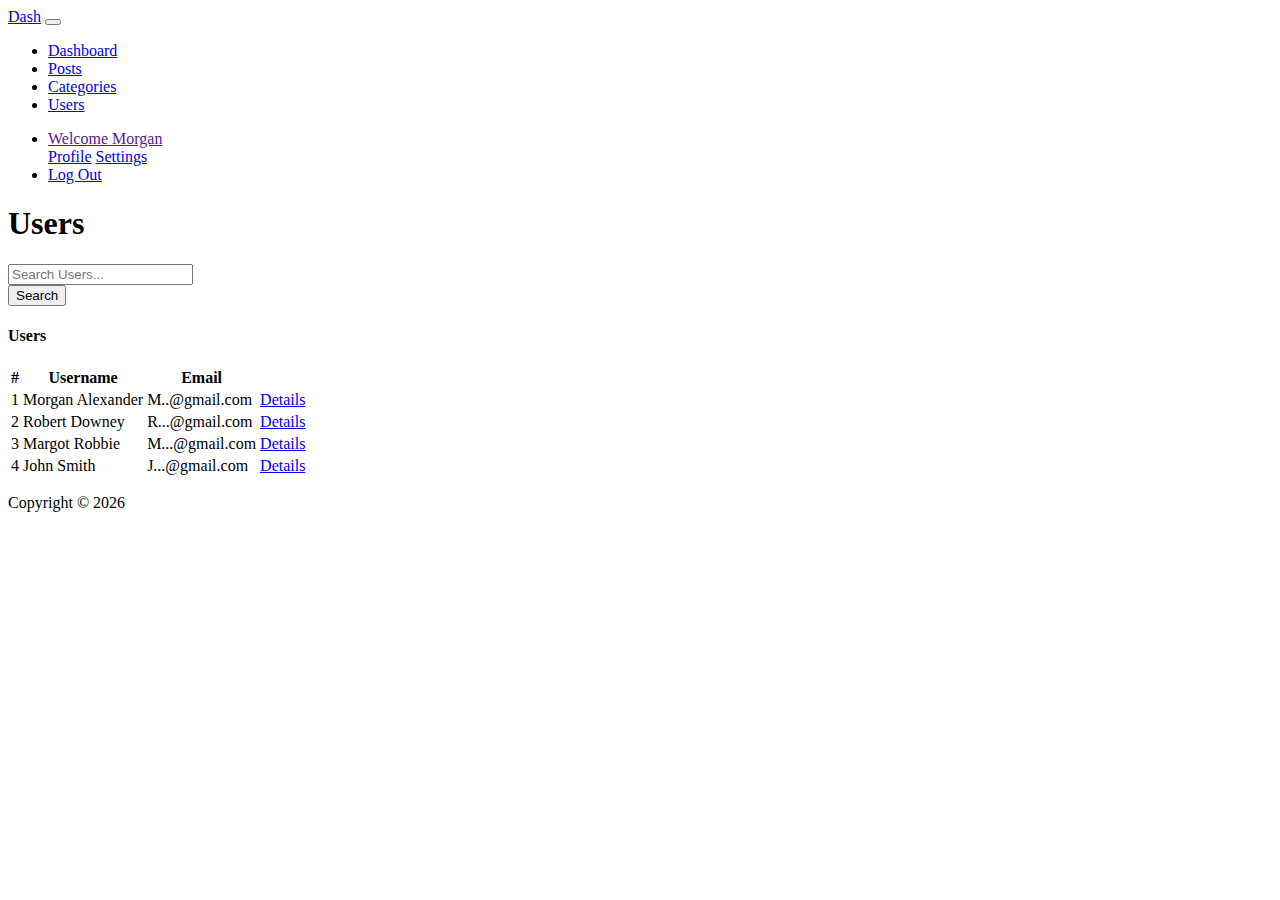
<file: users.html>
<!DOCTYPE html>
<html lang="en">

<head>
    <meta charset="UTF-8">
    <meta name="viewport" content="width=device-width, initial-scale=1.0">
    <meta http-equiv="X-UA-Compatible" content="ie=edge">
    <link rel="stylesheet" href="https://use.fontawesome.com/releases/v5.0.13/css/all.css" integrity="sha384-DNOHZ68U8hZfKXOrtjWvjxusGo9WQnrNx2sqG0tfsghAvtVlRW3tvkXWZh58N9jp"
        crossorigin="anonymous">
    <link rel="stylesheet" href="https://stackpath.bootstrapcdn.com/bootstrap/4.1.1/css/bootstrap.min.css" integrity="sha384-WskhaSGFgHYWDcbwN70/dfYBj47jz9qbsMId/iRN3ewGhXQFZCSftd1LZCfmhktB"
        crossorigin="anonymous">
    <link rel="stylesheet" href="css/style.css">
    <title>Bootstrap Theme</title>
</head>

<body>
    <!-- START HERE -->
    <nav class="navbar navbar-expand-sm navbar-dark bg-dark p-0">
        <div class="container">
            <a href="index.html" class="navbar-brand">Dash</a>
            <button class="navbar-toggler" data-toggle="collapse" data-target="#navbarCollapse">
                <span class="navbar-toggler-icon"></span>
            </button>
            <div class="collapse navbar-collapse" id="navbarCollapse">
                <ul class="navbar-nav">

                    <li class="nav-item px-2">
                        <a href="index.html" class="nav-link ">Dashboard</a>
                    </li>
                    <li class="nav-item px-2">
                        <a href="posts.html" class="nav-link  ">Posts</a>
                    </li>
                    <li class="nav-item px-2">
                        <a href="categories.html" class="nav-link ">Categories</a>
                    </li>
                    <li class="nav-item px-2">
                        <a href="users.html" class="nav-link active">Users</a>
                    </li>

                </ul>

                <ul class="navbar-nav ml-auto">
                    <li class="nav-item dropdown mr-3">
                        <a href="" class="nav-link dropdown-toggle" data-toggle="dropdown">
                            <i class="fas fa-user"></i> Welcome Morgan
                        </a>
                        <div class="dropdown-menu">
                            <a href="profile.html" class="dropdown-item">
                                <i class="fas fa-user-circle"></i> Profile</a>
                            <a href="settings.html" class="dropdown-item">
                                <i class="fas fa-cog"></i> Settings</a>
                        </div>

                    </li>
                    <li class="nav-item">
                        <a href="login.html" class="nav-link">
                            <i class="fas fa-user-times"></i> Log Out
                        </a>

                    </li>
                </ul>
            </div>
        </div>
    </nav>

    <!--Header-->

    <header id="main-header" class="py-2 bg-warning text-white">
        <div class="container">
            <div class="row">
                <div class="col-md-6">
                    <h1>
                        <i class="fas fa-users"></i> Users</h1>
                </div>
            </div>
        </div>
    </header>

    <!--Actions-->
    <section id="actions" class="py-4 mb-4 bg-light">
        <div class="container">
            <div class="row">
                <div class="col-md-6 ml-auto">
                    <div class="input-group mb-3">
                        <input type="search" class="form-control" placeholder="Search Users...">
                        <div class="input-group-append">
                            <button class="btn btn-outline-warning" type="button">Search</button>
                        </div>
                    </div>
                </div>
            </div>
        </div>
    </section>

    <!--Posts-->
    <section id="posts">
        <div class="container">
            <div class="row">
                <div class="col">
                    <div class="card">
                        <div class="card-header">
                            <h4>Users</h4>
                        </div>
                        <table class="table table-striped">
                            <thead class="thead-dark">
                                <tr>
                                    <th>#</th>
                                    <th>Username</th>
                                    <th>Email</th>
                                    <th></th>
                                </tr>
                            </thead>
                            <tbody>
                                <tr>
                                    <td>1</td>
                                    <td>Morgan Alexander</td>
                                    <td>M..@gmail.com</td>
                                    <td>
                                        <a href="details.html" class="btn btn-secondary">
                                            <i class="fas fa-angle-double-right"></i> Details
                                        </a>
                                    </td>
                                </tr>
                                <tr>
                                    <td>2</td>

                                    <td>Robert Downey</td>
                                    <td>R...@gmail.com</td>
                                    <td>
                                        <a href="details.html" class="btn btn-secondary">
                                            <i class="fas fa-angle-double-right"></i> Details
                                        </a>
                                    </td>
                                </tr>
                                <tr>
                                    <td>3</td>

                                    <td>Margot Robbie</td>
                                    <td>M...@gmail.com</td>
                                    <td>
                                        <a href="details.html" class="btn btn-secondary">
                                            <i class="fas fa-angle-double-right"></i> Details
                                        </a>
                                    </td>
                                </tr>
                                <tr>
                                    <td>4</td>
                                
                                    <td>John Smith</td>
                                    <td>J...@gmail.com</td>
                                    <td>
                                        <a href="details.html" class="btn btn-secondary">
                                            <i class="fas fa-angle-double-right"></i> Details
                                        </a>
                                    </td>
                                </tr>
                            </tbody>
                        </table>
                    </div>
                </div>
            </div>
        </div>
    </section>


    <!--Footer-->
    <footer id="main-footer" class="bg-dark text-white mt-3 p-3">
        <div class="container">
            <div class="row">
                <div class="col">
                    <p class="lead text-center">
                        Copyright &copy;
                        <span id="year"></span>
                    </p>
                </div>
            </div>
        </div>
    </footer>



    <script src="http://code.jquery.com/jquery-3.3.1.min.js" integrity="sha256-FgpCb/KJQlLNfOu91ta32o/NMZxltwRo8QtmkMRdAu8="
        crossorigin="anonymous"></script>
    <script src="https://cdnjs.cloudflare.com/ajax/libs/popper.js/1.14.3/umd/popper.min.js" integrity="sha384-ZMP7rVo3mIykV+2+9J3UJ46jBk0WLaUAdn689aCwoqbBJiSnjAK/l8WvCWPIPm49"
        crossorigin="anonymous"></script>
    <script src="https://stackpath.bootstrapcdn.com/bootstrap/4.1.1/js/bootstrap.min.js" integrity="sha384-smHYKdLADwkXOn1EmN1qk/HfnUcbVRZyYmZ4qpPea6sjB/pTJ0euyQp0Mk8ck+5T"
        crossorigin="anonymous"></script>


    <script>
        // Get the current year for the copyright
        $('#year').text(new Date().getFullYear());

    </script>
</body>

</html>
</file>
<file: css/style.css>
#profileCard{
    border: none;
}
</file>
